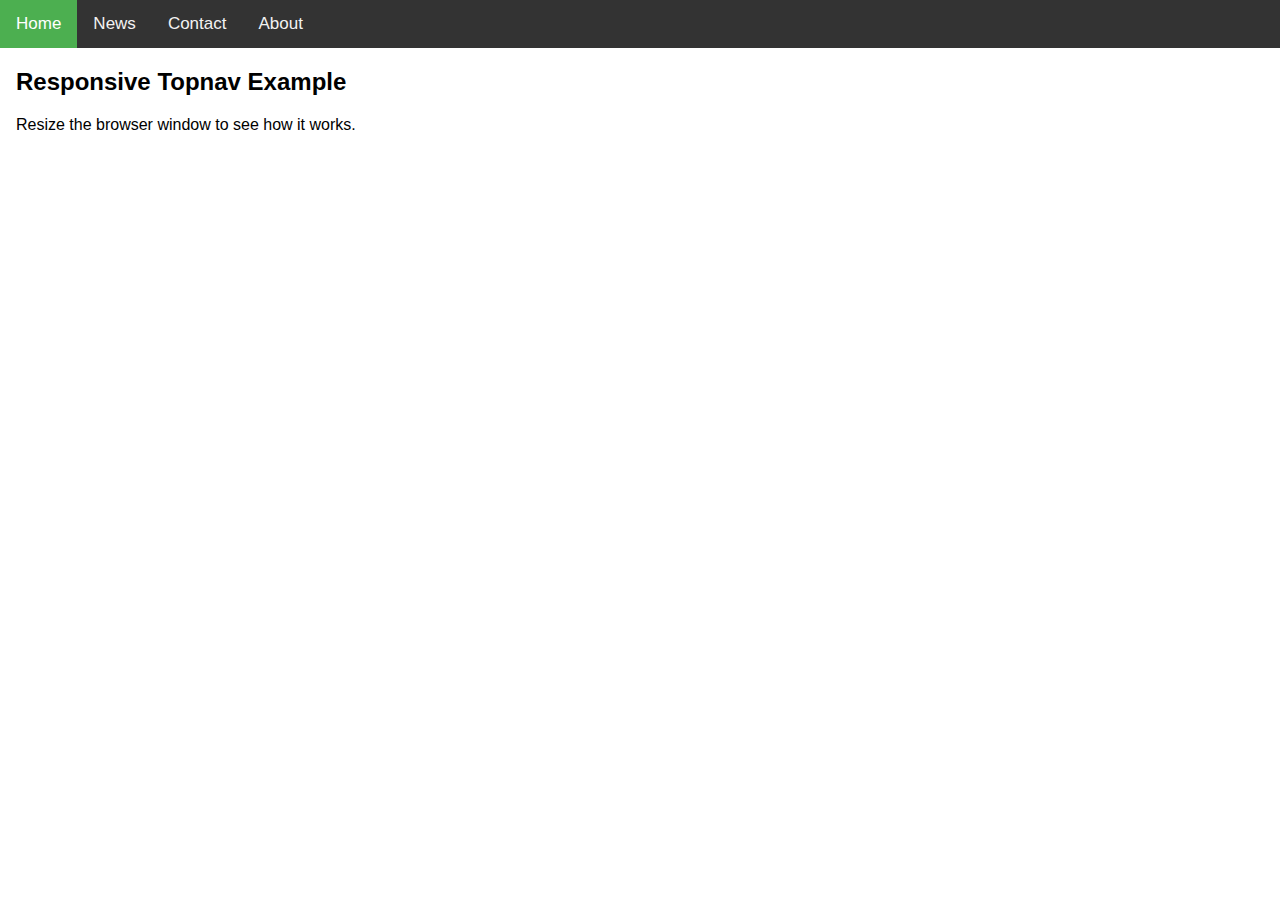
<file: hamburger/index.html>
<!DOCTYPE html>
<html lang="en">

<head>
    <meta charset="UTF-8">
    <meta name="viewport" content="width=device-width, initial-scale=1.0">
    <link rel="stylesheet" href="https://cdnjs.cloudflare.com/ajax/libs/font-awesome/4.7.0/css/font-awesome.min.css">
    <title>Hamburger</title>
    <style>
        body {
            margin: 0;
            font-family: Arial, Helvetica, sans-serif;
        }
        
        .topnav {
            overflow: hidden;
            background-color: #333;
        }
        
        .topnav a {
            float: left;
            display: block;
            color: #f2f2f2;
            text-align: center;
            padding: 14px 16px;
            text-decoration: none;
            font-size: 17px;
        }
        
        .topnav a:hover {
            background-color: #ddd;
            color: black;
        }
        
        .topnav a.active {
            background-color: #4CAF50;
            color: white;
        }
        
        .topnav .icon {
            display: none;
        }
        
        @media screen and (max-width: 600px) {
            .topnav a:not(:first-child) {
                display: none;
            }
            .topnav a.icon {
                float: right;
                display: block;
            }
        }
        
        @media screen and (max-width: 600px) {
            .topnav.responsive {
                position: relative;
            }
            .topnav.responsive .icon {
                position: absolute;
                right: 0;
                top: 0;
            }
            .topnav.responsive a {
                float: none;
                display: block;
                text-align: left;
            }
        }
    </style>
</head>

<body>

    <div class="topnav" id="myTopnav">
        <a href="#home" class="active">Home</a>
        <a href="#news">News</a>
        <a href="#contact">Contact</a>
        <a href="#about">About</a>
        <a href="javascript:void(0);" class="icon" onclick="myFunction()">
            <i class="fa fa-bars"></i>
        </a>
    </div>

    <div style="padding-left:16px">
        <h2>Responsive Topnav Example</h2>
        <p>Resize the browser window to see how it works.</p>
    </div>

    <script>
        function myFunction() {
            var x = document.getElementById("myTopnav");
            if (x.className === "topnav") {
                x.className += " responsive";
            } else {
                x.className = "topnav";
            }
        }
    </script>

</body>

</html>
</file>
